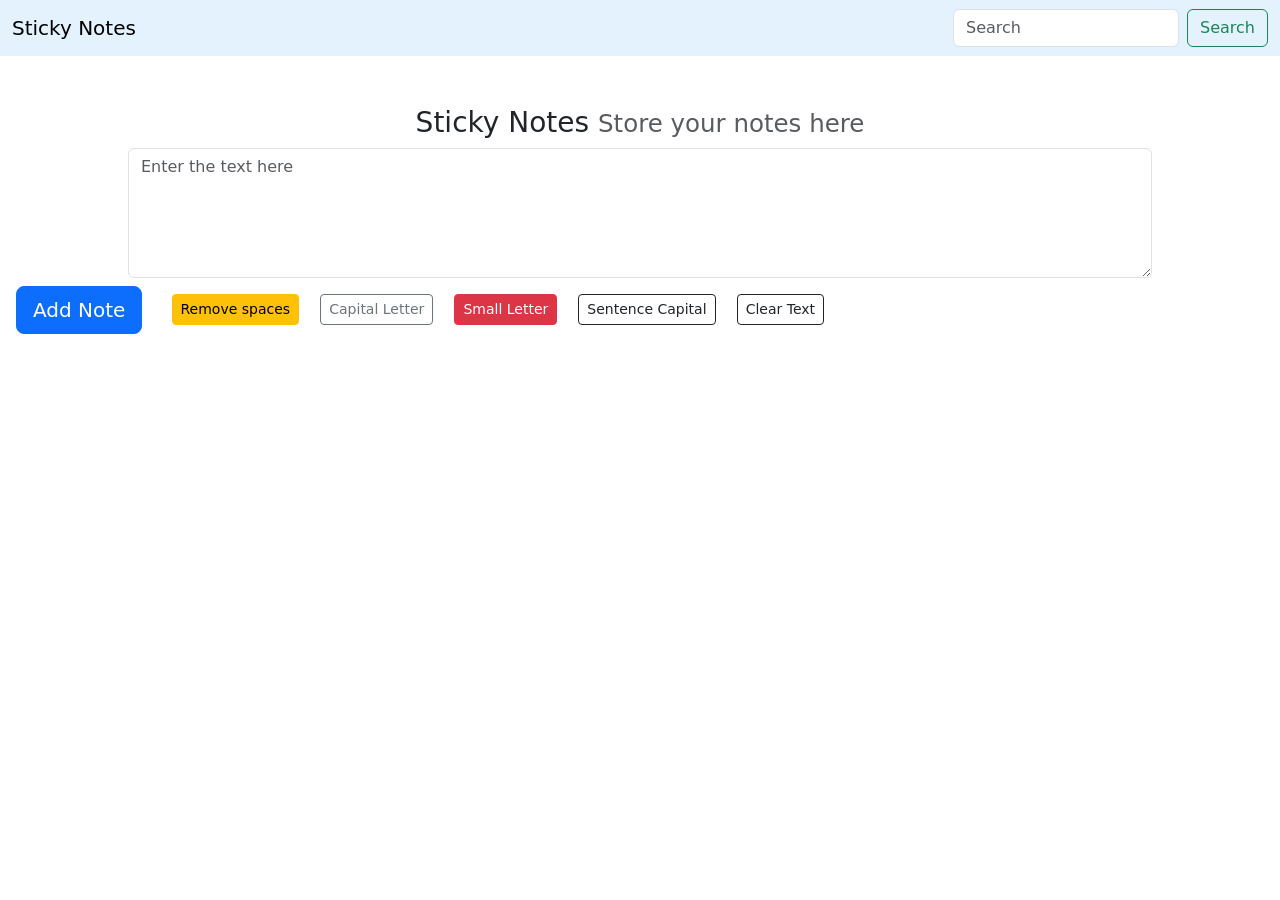
<file: Notes.html>
<!doctype html>
<html lang="en">
  <head>
    <meta charset="utf-8">
    <meta name="viewport" content="width=device-width, initial-scale=1">
    <title>Welcome to Notes App</title>
    <link href="https://cdn.jsdelivr.net/npm/bootstrap@5.3.3/dist/css/bootstrap.min.css" rel="stylesheet" integrity="sha384-QWTKZyjpPEjISv5WaRU9OFeRpok6YctnYmDr5pNlyT2bRjXh0JMhjY6hW+ALEwIH" crossorigin="anonymous">
    <link rel="stylesheet" href="Notes.css">
  </head>
  <body>
   <nav class="navbar" style="background-color: #e3f2fd;">
  <div class="container-fluid">
    <a class="navbar-brand">Sticky Notes</a>
    <form class="d-flex" role="search">
      <input class="form-control me-2" type="search" placeholder="Search" aria-label="Search" id="search"> <label for="search">
      <button class="btn btn-outline-success" >Search</button></label>
    </form>
  </div>
</nav>
<div class="alert">
</div>
<h3 class="mainheading">
  Sticky Notes
  <small class="text-body-secondary">Store your notes here</small>
</h3>
<div class="textareadiv">
      <textarea class="form-control" id="notesarea" rows="3" placeholder="Enter the text here"></textarea>
    <button type="button" class="btn btn-primary btn-lg my-2 mx-3" id="btnnotes">Add Note</button>
    <button type="button" class="btn btn-warning btn-sm my-2 mx-2" id="removebtn">Remove spaces</button>
    <button type="button" class="btn btn-outline-secondary btn-sm my-2 mx-2" id="capitalbtn">Capital Letter</button>
    <button type="button" class="btn btn-danger btn-sm  my-2 mx-2" id="smallbtn">Small Letter</button>
    <button type="button" class="btn btn-outline-dark btn-sm  my-2 mx-2" id="firstletter">Sentence Capital</button>
    <button type="button" class="btn btn-outline-dark btn-sm my-2 mx-2" id="clear">Clear  Text</button>
</div>
<section class="notesadd">
</section>
<script src="https://cdn.jsdelivr.net/npm/bootstrap@5.3.3/dist/js/bootstrap.bundle.min.js" integrity="sha384-YvpcrYf0tY3lHB60NNkmXc5s9fDVZLESaAA55NDzOxhy9GkcIdslK1eN7N6jIeHz" crossorigin="anonymous"></script>
<script src="notes.js"></script>
  </body>
</html>
</file>
<file: Notes.css>
.mainheading {
  text-align: center;
}
#notesarea {
  width: 80%;
  margin-left: auto;
  margin-right: auto;
  height: 130px;
}
.searchchange {
  background-color: yellow; /* Change this to your desired highlight color */
  color: red; /* Change this to your desired text color */
}
#title {
  width: 80%;
  margin-left: auto;
  margin-right: auto;
}
#btnnotes {
  display: inline-block;
  margin-left: auto;
  margin-right: auto;
}
.button {
  display: inline-block;
  margin-right: 5px;
  margin-top: 45px;
}
.card {
  flex-grow: 1;
  margin-left: 10px;
}
.notesadd {
  margin-top: 78px;
  display: flex;
  flex-wrap: wrap;
  justify-content: space-between;
}
.searchchange {
  background-color: yellow;
}
.app {
  min-height: 100vh;
}
.footer {
  background: linear-gradient(135deg, #0f2027, #203a43, #2c5364);
  color: white;
  position: relative;
  bottom: 0;
  width: 100%;
  padding: 20px 0;
  box-shadow: 0 4px 12px rgba(0, 0, 0, 0.3);
  font-family: "Segoe UI", Tahoma, Geneva, Verdana, sans-serif;
  border-top: 1px solid rgba(255, 255, 255, 0.1);
  text-align: center;
}

.connect-title {
  font-size: 20px;
  margin-top: 0px;
  margin-bottom: 0px;
  letter-spacing: 1px;
  font-weight: bold;
  text-transform: uppercase;
}

.portfolio-link {
  color: white;
  transition: color 0.3s, transform 0.3s, background-color 0.3s;
  text-decoration: none;
  display: inline-block;
  margin: 0 10px;
  border: none;
  border-radius: 20px;
  background-color: rgba(255, 255, 255, 0.1);
  box-shadow: 0 2px 5px rgba(0, 0, 0, 0.2);
}


.portfolio-link:hover {
  color: #ffdd57;
  background-color: rgba(255, 255, 255, 0.2);
  transform: scale(1.05);
}

.credit {
  font-size: 14px;
  margin-top: 20px;
  background-color: rgba(255, 221, 87, 0.9);
  color: #333;
  padding: 8px 16px;
  border-radius: 15px;
  display: inline-block;
  font-weight: bold;
  box-shadow: 0 2px 4px rgba(0, 0, 0, 0.2);
  text-align: center;
}

.image {
  width: 50px;
  vertical-align: middle;
  box-shadow: 0 2px 4px rgba(0, 0, 0, 0.2);
}

@media (max-width: 768px) {
  .footer {
    padding: 15px 0;
  }

  .connect-title {
    font-size: 18px;
  }

  .credit {
    font-size: 12px;
    padding: 6px 12px;
  }
}

@media (max-width: 300px) {
  .image {
    width: 30px;
  }
}
@media (max-width: 450px) {
  #notesarea {
    width: 95%;
  }
  #title {
    width: 95%;
  }
}
</file>
